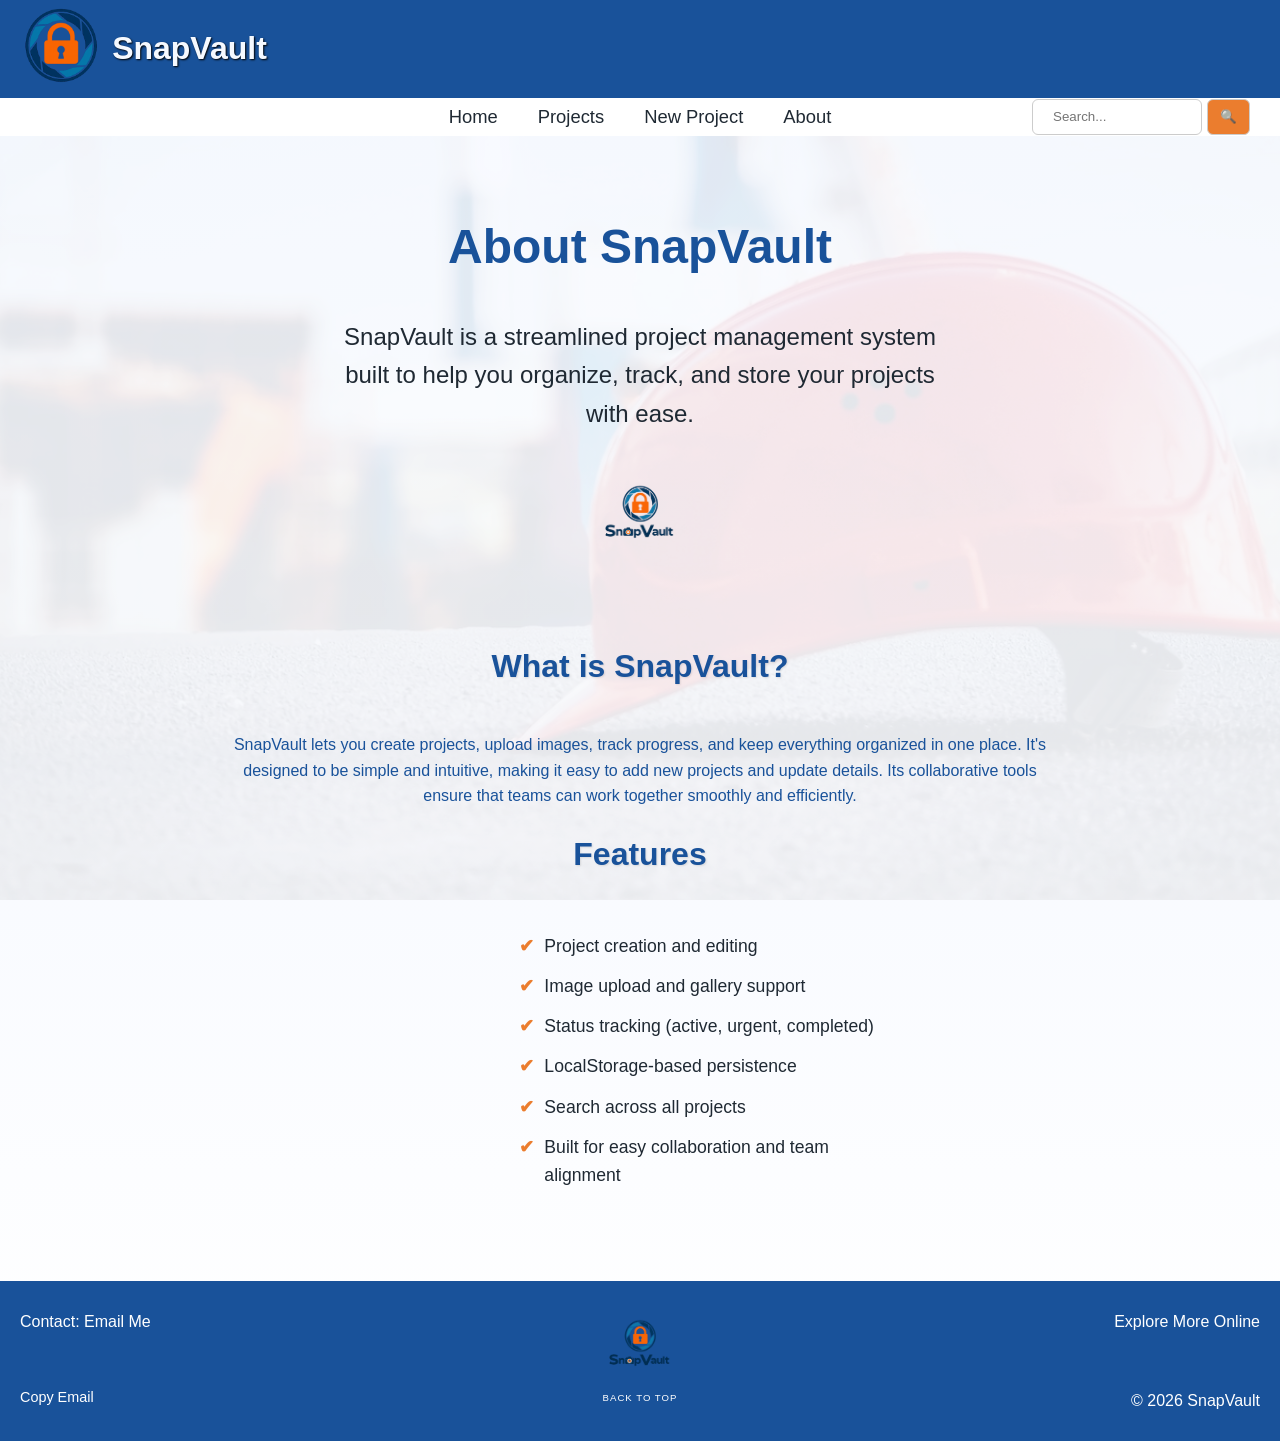
<file: about.html>
<!DOCTYPE html>
<html lang="en">
<head>
  <meta charset="UTF-8"/>
  <meta name="viewport" content="width=device-width, initial-scale=1.0"/>
  <meta name="description" content="Learn about SnapVault, a project management tool designed to simplify organization, collaboration, and file tracking for personal and team projects."/>
  <meta name="keywords" content="about SnapVault, project management overview, file organization details, SnapVault features, productivity tool explanation, collaboration info, digital project tracking, workflow organization, SnapVault mission, user guide overview, project management benefits, project storage solution, team collaboration platform"/>
  <title>SnapVault | About</title>
  <!-- Google tag (gtag.js) -->
  <script async src="https://www.googletagmanager.com/gtag/js?id=G-6L34RQ03ZX"></script>
  <script>
    window.dataLayer = window.dataLayer || [];
    function gtag(){dataLayer.push(arguments);}
    gtag('js', new Date());

    gtag('config', 'G-6L34RQ03ZX');
  </script>
  <link rel="stylesheet" href="style.css"/>
  <link rel="icon" type="image/png" href="images/SnapVault-favicon.png"/>
</head>
<body id="top" class="about-page">
  <header>
    <div class="header-container">
      <div class="branding">
        <a href="index.html" aria-label="Go to Home">
          <img class="logo-icon" src="images/SnapVault-logo-3.png" alt="SnapVault logo with camera lens and lock" />
        </a>
        <h2 class="logo-text">
          <a href="index.html">SnapVault</a>
        </h2>
      </div>
      <div class="search-box header-search">
        <div class="search-inner">
          <input type="text" placeholder="Search..." aria-label="Search projects">
          <button type="button" aria-label="Search">🔍</button>
        </div>
        <div class="search-results"></div>
      </div>
    </div>
  </header>

  <nav>
    <div class="nav-container">
      <ul class="nav-links">
        <li><a href="index.html">Home</a></li>
        <li><a href="projects.html">Projects</a></li>
        <li><a href="upload.html">New Project</a></li>
        <li><a href="about.html">About</a></li>
      </ul>
      <div class="search-box nav-search">
        <div class="search-inner">
          <input type="text" id="nav-search" placeholder="Search..." aria-label="Search projects">
          <button type="button" aria-label="Search" id="nav-search-btn">🔍</button>
        </div>
        <div class="search-results"></div>
      </div>
    </div>
  </nav>

  <main>
    <section class="hero"  role="img" aria-label="SnapVault background image showing project tools">
      <h1>
        About SnapVault
      </h1>
      <p>
        SnapVault is a streamlined project management system built to help you
        organize, track, and store your projects with ease.
      </p>
      <div class="logo-container">
        <img src="images/SnapVault-logo.png" alt="SnapVault logo with camera lens and lock" class="logo-icon">
      </div>
    </section>

    <section class="content">
      <h2 class="about-subheading">What is SnapVault?</h2>
      <section class="description-text">
        <h4>
          SnapVault lets you create projects, upload images, track progress, and keep everything organized in one place. It's designed to be simple and 
          intuitive, making it easy to add new projects and update details. Its collaborative tools ensure that teams can work together smoothly and efficiently.
        </h4>
      </section>
      
      <h2 class="about-subheading">Features</h2>
      <ul>
        <li>Project creation and editing</li>
        <li>Image upload and gallery support</li>
        <li>Status tracking (active, urgent, completed)</li>
        <li>LocalStorage-based persistence</li>
        <li>Search across all projects</li>
        <li>Built for easy collaboration and team alignment</li>
      </ul>
    </section>
  </main>

  <footer>
    <div class="footer-container">

      <div class="footer-left">
        <p>
          Contact:
          <!-- Email Link -->
          <a href="mailto:jennifercoppick@email.com">
              Email Me
          </a>
        </p>
        <span id="copyText" class="copy-text" tabindex="0">
          Copy Email
        </span>
        <div id="toast" class="email-toast">Email Copied!</div>
      </div>

      <div class="footer-center">
        <a href="#top">
          <img src="images/SnapVault-logo.png" alt="SnapVault logo with camera lens and lock" class="footer-logo">
          <span class="footer-logo-caption">BACK TO TOP</span>
        </a>
      </div>

      <div class="footer-right">
        <!--  External Link -->
        <a href="https://www.google.com" target="_blank" rel="noopener noreferrer">
          Explore More Online
        </a>
        <p>© 2026 SnapVault</p>
      </div>

    </div>
  </footer>

  <script>
    document.addEventListener('DOMContentLoaded', function () {

      const searchBoxes = document.querySelectorAll('.header-search, .nav-search');
      if (!searchBoxes.length) return;

      function getProjects() {
        return JSON.parse(localStorage.getItem('projects') || '[]');
      }

      searchBoxes.forEach(searchBox => {
        const input = searchBox.querySelector('input');
        const button = searchBox.querySelector('button');

        let results = searchBox.querySelector('.search-results');
        if (!results) {
          results = document.createElement('div');
          results.classList.add('search-results');
          searchBox.appendChild(results);
        }

        function performSearch() {
          const query = input.value.trim().toLowerCase();
          results.innerHTML = '';

          if (!query) return;

          const projects = getProjects();

          const found = projects.filter(p =>
            (p.name && p.name.toLowerCase().includes(query)) ||
            (p.desc && p.desc.toLowerCase().includes(query))
          );

          if (found.length) {
            found.forEach(p => {
                const item = document.createElement('p');
                item.textContent = `Found project: ${p.name}`;
                item.style.cursor = "pointer";

                item.addEventListener('click', () => {
                    localStorage.setItem('searchTarget', p.name);
                    window.location.href = "projects.html";
                });

                results.appendChild(item);
            });
          } else {
            const item = document.createElement('p');
            item.textContent = `No projects found for: ${query}`;
            results.appendChild(item);
          }
        }

        button.addEventListener('click', performSearch);

        input.addEventListener('keypress', (e) => {
          if (e.key === 'Enter') performSearch();
        });
      });
    
      const copyText = document.getElementById("copyText");
      const toast = document.getElementById("toast");

      if (copyText && toast) {
      copyText.addEventListener("click", showToast);

      copyText.addEventListener("keypress", (e) => {
          if (e.key === "Enter" || e.key === " ") {
          showToast();
          }
      });

      function showToast() {
          navigator.clipboard.writeText("jennifercoppick@email.com");

          toast.classList.add("show");

          setTimeout(() => {
          toast.classList.remove("show");
          }, 1500);
        }
      }

      const animatedItems = document.querySelectorAll('.content li');

      const observer = new IntersectionObserver((entries) => {
        entries.forEach(entry => {
          if (entry.isIntersecting) {
            entry.target.style.animationPlayState = 'running';
          }
        });
      }, { threshold: 0.2 });

      animatedItems.forEach(item => {
        item.style.animationPlayState = 'paused';
        observer.observe(item);
      });
    });
  </script>
</body>
</html>
</file>
<file: style.css>
:root {
  --primary: #19529A;
  --secondary: #277BC0;
  --accent: #EB7D2E;
  --background: #F5F9FF;
  --bg-1: #EFF4FF; 
  --bg-2: #F3F7FF; 
  --bg-3: #F8FBFF;
  --text: #1F2933;
}
* {
  margin: 0;
  box-sizing: border-box;
}
body {
  font-family: Arial, sans-serif;
  color: var(--text);
  background: linear-gradient(to bottom, var(--bg-1), white);
  margin: 0;
  line-height: 1.6;
  min-width: 0;
}
.projects-hero {
  position: relative;
  height: 400px;
  display: flex;
  flex-direction: column;
  justify-content: center;
  align-items: center;
  overflow: hidden;
  text-align: center;
} 
.projects-hero * {
  position: relative;
  z-index: 1;
}
.hero-bg::before {
  content: "";
  position: absolute;
  inset: 0;
  background: url('images/background.png') no-repeat center;
  background-size: cover;
  background-position: center 10%;
  opacity: 0.4;
  z-index: 0;
}
.upload-page {
  background: linear-gradient(to bottom, var(--bg-1), white);
}
.upload-hero-bg {
  position: relative;
  min-height: 250px;
  padding: 60px 20px;
  display: flex;
  flex-direction: column;
  justify-content: center;
  align-items: center;
  text-align: center;
  overflow: hidden;
}
.upload-hero-bg * {
  position: relative;
  z-index: 1;
}
.upload-hero-bg h1,
.upload-hero-bg p {
  width: 100%;
  max-width: 700px;
  margin-left: auto;
  margin-right: auto;
  position: relative;
  z-index: 1;
}
.description-text h4 {
  margin: 20px 0 20px;
  color: var(--primary) !important;
  width: 70%;
  font-weight: 100;
  text-align: center;
  margin-left: auto;
  margin-right: auto;
}
.hero-foreground-image {
  width: 100%;
  max-height: 180px;
  object-fit: contain;
  margin-bottom: 20px;
  display: block;
}
.content, .card, .hero {
  color: var(--text);
}
a:focus, button:focus, input:focus {
  box-shadow: 0 0 0 3px rgba(25, 82, 154, 0.2);
  padding: 2px;
  border-radius: 5px;
}
header {
  background-color: var(--primary);
  padding: 5px 20px;
  width: 100%;
  position: relative;
}
.header-container {
  display: flex;
  justify-content: space-between;
  align-items: center;
}
.branding {
  display: flex;
  align-items: center;
  gap: 10px;
}
.logo-icon {
  height: 80px;
  width: auto;
}
.logo-text {
  font-size: 2em;
  font-weight: bold;
  color: var(--background);
  margin: 0;
  text-shadow: 1px 1px 2px rgba(0,0,0,1);
}
.logo-text a {
  color: var(--background);
  text-decoration: none;
}
nav {
  background-color: white;
  padding: 0;
  text-align: center;
}
nav ul {
  list-style: none;
  margin: 0;
  padding: 0;
}
nav li {
  border-bottom: 1px solid var(--primary);
  margin: 0;
  padding: 0; 
}
nav li:first-child {
  border-top: 1px solid var(--primary);
}
nav a {
  display: block;
  text-decoration: none;
  color: var(--text);
  font-size: 1.4em;
  font-weight: bold;
  line-height: 1.2;
  padding: 0;
  transition: color 0.2s ease;
}
nav a:hover,
nav a:visited:hover {
  color: var(--accent);
}
nav a:active {
  color: var(--primary);
}
.search-box {
  display: flex;
  justify-content: center;
  align-items: center;
  gap: 5px;
  padding: 8px 0;
  width: 100%;
}
.header-search {
  display: none;
}
.nav-search .search-inner{
  display: flex;
  gap: 5px;
}
.search-box input {
  padding: 8px 20px;
  height: 36px; 
  border: 1px solid #ccc;
  border-radius: 6px;
}
.search-box button {
  padding: 8px 12px;
  height: 36px;
  border: 1px solid #ccc;
  background-color: var(--accent);
  color: white;
  cursor: pointer;
  border-radius: 6px;
  transition: all 0.1s ease;
}
.search-box button:active {
  transform: scale(0.95);
  background-color: #d96f20;
  box-shadow: inset 2px 2px 5px rgba(0,0,0,0.2);
}
.search-results {
    margin-top: 5px;
}
.search-results p {
    margin: 5px 0;
    padding: 5px 10px;
    background-color: #f3f7ff;
    border-radius: 5px;
    border: 1px solid #ccc;
}
.hero {
  width: 100%;
  min-height: 400px;
  display: flex;
  flex-direction: column;
  justify-content: center;
  align-items: center;
  text-align: center;
  padding: 20px;
  margin: 0 auto;
}
body.upload-page .hero {
  padding-top: 40px;
  padding-bottom: 40px;
  margin-top: 0;
  display: block;
  text-align: center;
}
body.upload-page form {
  margin: 0 auto 40px;
}
.hero h1 {
  display: block;
  color: var(--primary);
  font-size: 3em;
  margin: 60px auto 40px;
  width: 100%;
  max-width: 800px;
  line-height: 1.3;
}
.hero p {
  display: block;
  font-size: 1.5em;
  width: 100%;
  max-width: 600px;
  margin: 0 auto 40px;
}
.hero .cta-buttons {
  display: flex;
  justify-content: center;
  gap: 20px;
  width: 100%;
  max-width: 800px;
  margin-left: auto;
  margin-right: auto;
}
.hero-btn1, .hero-btn2 {
  display: inline-block;
  color: white;
  border: none;
  padding: 15px 30px;
  font-size: 1.2em;
  border-radius: 6px;
  text-decoration: none;
  text-align: center;
  cursor: pointer;
  transition: transform 0.1s ease, background-color 0.2s ease;
}
.hero-btn1:active, .hero-btn2:active {
  transform: translateY(2px) scale(0.99);
  box-shadow: 0 0 0 #222;
}
.hero-btn1 {
  background-color: var(--text);
  box-shadow: 0 5px 0 #222;
}
.hero-btn2 {
  background-color: var(--accent);
  box-shadow: 0 5px 0 #c96522;
}
.hero-btn1:hover, .hero-btn2:hover {
  transform: scale(1.05);
  background-color: white;
  color: var(--text);
  border: 1px solid var(--text);
}
.hero-btn1:active {
  transform: translateY(2px) scale(0.99);
  box-shadow: 0 0 0 #222;
}
.hero-btn2:active {
  transform: translateY(2px) scale(0.99);
  box-shadow: 0 0 0 #c96522;
}
.cards-heading {
  text-align: center;
  padding: 10px;
  color: var(--primary);
  font-size: 2.1em;
  margin: 0;
}
.cards {
  display: flex;
  flex-direction: column;
  align-items: center;
  gap: 20px;
  padding: 30px 20px;
  width: 100%;
  background: linear-gradient(to bottom, var(--bg-1), white);
}
.card {
  background-color: white;
  padding: 18px 16px;
  border: 1px solid #ddd;
  display: flex;
  flex-direction: column;
  text-align: center;
  cursor: pointer;
  width: 220px;
  height: auto;    
  min-height: 320px;
  border-radius: 10px;
  box-shadow: 0 2px 6px rgba(0,0,0,0.1);
  justify-content: flex-start;
  transition: 0.3s ease;
}
.card:hover {
  transform: translateY(-5px);
}
.card-row {
  display: flex;
  justify-content: center;
  align-items: stretch;
  gap: 20px;
  width: 100%;
  flex-wrap: wrap;
}
.card img {
  width: 100%;
  height: 150px;
  object-fit: cover;
  border-radius: 8px;
  margin-bottom: 12px;
}
.card h3 {
  margin: 10px 0 8px 0;
  font-size: 1.22em;
  overflow-wrap: break-word;
  word-break: break-word;
  hyphens: auto;
  line-height: 1.3;
}
.card p {
  margin: 0;
  font-size: 0.96rem;
  line-height: 1.55;
  overflow-wrap: break-word;
  word-break: break-word;
  hyphens: auto;
  flex-grow: 1;
}
.content {
  padding: 60px 20px 80px;
  text-align: center;
  position: relative;
  overflow: visible;
  color: var(--text);
  display: flex;
  flex-direction: column;
  align-items: center;
}
.content-heading {
  font-size: 3em;
  margin-bottom: 25px;
  color: var(--primary);
  text-transform: uppercase;
  letter-spacing: 1px;
  position: relative;
  z-index: 1;
  text-shadow: 1px 1px 2px rgba(0,0,0,0.1);
}
.content-subheading {
  font-size: 1.4em;
  color: var(--text);
  max-width: 700px;
  margin: 0 auto;
  position: relative;
  z-index: 1;
  line-height: 1.6;
  text-shadow: 1px 1px 2px rgba(0,0,0,0.1);
}
.content ul {
  list-style: none;
  padding-left: 11%;
  margin: 20px auto 0;
  text-align: left;
  max-width: 500px;
}
.content li::before {
  content: "✔";
  position: absolute;
  left: 0;
  color: var(--accent);
  font-weight: bold;
}
.content li {
  margin: 12px 0;
  font-size: 1.1em;
  position: relative;
  padding-left: 25px;
  opacity: 0;
  transform: translateY(20px);
  animation: fadeUp 0.8s ease forwards;
}
.content li:nth-child(1) { 
  animation-delay: 0.1s; 
}
.content li:nth-child(2) { 
  animation-delay: 0.4s; 
}
.content li:nth-child(3) { 
  animation-delay: 0.6s; 
}
.content li:nth-child(4) { 
  animation-delay: 0.8s; 
}
.content li:nth-child(5) { 
  animation-delay: 1s; 
}
.content li:nth-child(6) { 
  animation-delay: 1.2s; 
}
body.about-page {
  position: relative;
  min-height: 100vh;
}
body.about-page::before {
  content: "";
  position: fixed;
  inset: 0;
  background: url("images/umit-yildirim-9OB46apMbC4-unsplash.jpg") center/cover no-repeat;
  opacity: 0.15; /* adjust this */
  z-index: -1;
  pointer-events: none;
  filter: blur(.1px);
}
body.about-page::after {
  content: "";
  position: fixed;
  inset: 0;
  background: rgba(255,255,255,0.4);
  z-index: -1;
  pointer-events: none;
}
.about-subheading {
  font-size: 2em;
  margin-bottom: 20px;
  margin-top: 0;
  color: var(--primary);
  text-shadow: 1px 1px 2px rgba(0,0,0,0.1);
}
.about-text {
  font-size: 1.2em;
  color: var(--text);
  max-width: 700px;
  margin: 70px auto;
  line-height: 1.6;
}
.projects-page, .upload-page {
  text-align: center;
  padding: 0 0 40px 0;
}
.projects-page h1 {
  color: var(--primary);
  font-size: 2.5em;
  margin-bottom: 10px;
}
.projects-page p {
  color: var(--text);
  margin-bottom: 25px;
}
.projects-table {
  width: 90%;
  margin: 0 auto;
  border-collapse: collapse;
  background: white;
  border-radius: 10px;
  overflow: hidden;
  box-shadow: 0 4px 10px rgba(0,0,0,0.1);
}
.projects-table th {
  background-color: var(--bg-2);
  color: var(--text);
  padding: 12px;
  text-align: left;
}
.projects-table td {
  padding: 12px;
  border-bottom: 1px solid #ddd;
  text-align: left;
}
.projects-table tr:hover {
  background-color: #f5f9ff;
}
.projects-table caption {
  caption-side: top;
  text-align: center;
  font-size: 1.8em;
  font-weight: bold;
  color: var(--primary);
  padding: 15px 10px;
  margin-bottom: 15px;
  text-transform: uppercase;
  letter-spacing: 1px;
  text-shadow: 1px 1px 2px rgba(0,0,0,0.1);
}
.status-active {
  background-color: var(--primary);
  color: white;
  font-weight: bold;
  padding: 5px 5px;
  border-radius: 12px;
  font-size: 0.85em;
  display: inline-block;
  width: 90px; 
  text-align: center;
  box-shadow: 0 2px 5px rgba(0,0,0,0.2); 
}
.status-completed {
  background-color: var(--text);
  color: white;
  font-weight: bold;
  padding: 5px 5px;
  border-radius: 12px;
  font-size: 0.85em;
  display: inline-block;
  width: 90px; 
  text-align: center;
  box-shadow: 0 2px 5px rgba(0,0,0,0.2);  
}
.status-urgent {
  color: white;
  font-weight: bold;
  background-color: var(--accent);
  padding: 5px 5px;
  border-radius: 12px;
  font-size: 0.85em;
  display: inline-block;
  width: 90px; 
  text-align: center;
  box-shadow: 0 2px 5px rgba(0,0,0,0.2);  
}
.edit-btn {
  cursor: pointer;
  border: none;
  background: none;
  font-size: 1.2em;
  color: var(--primary);
  transition: transform 0.1s ease;
  box-shadow: 0 2px 5px rgba(0,0,0,1); 
}
.edit-btn:hover {
  transform: scale(1.2);
  color: var(--accent);
  box-shadow: 0 2px 5px rgba(0,0,0,1);
}
.project-details {
  display: none;
  background-color: var(--bg-1);
}
.details-content {
  text-align: left;
  padding: 10px 15px;
  display: flex;
  flex-direction: column;
  gap: 15px;
}
.new-project-btn {
  display: inline-block;
  margin-bottom: 20px;
  background-color: var(--text);
  color: white;
  padding: 10px 20px;
  border-radius: 6px;
  text-decoration: none;
  box-shadow: 0 4px 0 #222;
  transition: all 0.1s ease;
}
.new-project-btn:hover {
  background-color: white;
  color: var(--text);
  border: 1px solid var(--text);
}
.new-project-btn:active {
  transform: translateY(2px) scale(0.99);
  box-shadow: 0 0 0 #222;
}
.view-btn,
.edit-btn,
.delete-btn {
  border: none;
  background: none;
  cursor: pointer;
  font-size: 1.1em;
  margin: 0 3px;
  color: var(--primary);
  transition: transform 0.1s ease;
}
.view-btn:hover,
.edit-btn:hover {
  color: var(--accent);
  transform: scale(1.2);
}
.delete-btn {
  color: red;
}
.delete-btn:hover {
  transform: scale(1.2);
}
.edit-section {
  display: flex;
  flex-direction: column;
  gap: 8px;
}
.edit-section input,
.edit-section textarea,
.edit-section select {
  padding: 8px;
  border-radius: 6px;
  border: 1px solid #ccc;
}
.gallery {
  display: flex;
  flex-wrap: wrap;
  gap: 15px;
  margin-top: 20px;
  overflow: visible;
}
.gallery img {
  width: 100px;
  height: 80px;
  object-fit: cover;
  border-radius: 6px;
  cursor: pointer;
  transition: transform 0.2s ease, box-shadow 0.2s ease;
}
.gallery img:hover {
  transform: scale(1.8);
  z-index: 10;
  box-shadow: 0 8px 20px rgba(0,0,0,0.3);
}
.gallery-item {
  display: flex;
  flex-direction: column;
  width: 120px;
  margin-right: 10px;
  text-align: center;
  position: relative;
  overflow: visible;
}
.gallery-item img {
  width: 100%;
  height: 100px;
  object-fit: cover;
  border-radius: 6px;
}
.gallery-item:hover img {
  transform-origin: center left;
}
.gallery-item input {
  width: 100%;
  margin-top: 5px;
  padding: 4px;
  font-size: 0.8rem;
}
.remove-thumb {
  margin-top: 5px;
  background: #c62828;
  color: white;
  border: none;
  padding: 5px 8px;
  border-radius: 4px;
  cursor: pointer;
}
.submit-btn {
  display: block;
  width: 100%;
  max-width: 300px;
  margin: 25px auto 0;
  padding: 15px 30px;
  background: var(--primary);
  color: white;
  border: none;
  border-radius: 6px;
  cursor: pointer;
  font-size: 1.2em;
  box-shadow: 0 5px 0 #123d73;
  transition: transform 0.1s ease, background-color 0.2s ease;
}
.submit-btn:hover {
  background: white;
  color: var(--text);
  border: 1px solid var(--text);
  transform: scale(1.05);
}
.submit-btn:active {
  transform: translateY(2px) scale(0.99);
  box-shadow: 0 0 0 #123d73;
}
.remove-thumb:hover {
  background: #a61f1f;
}
 .toggle-btn, .delete-btn {
  cursor: pointer;
  padding: 4px 8px;
  margin-right: 4px;
  border: none;
  border-radius: 4px;
  font-size: 1em;
}
.toggle-btn:hover { 
  background-color: #277BC0; color: white; 
}
.delete-btn:hover { 
  background-color: #EB7D2E; color: white; 
}   
.urgent-input {
  display: none;
  margin-top: 10px;
}
form {
  max-width: 700px;
  margin: 20px auto;
  background: white;
  padding: 25px;
  border-radius: 8px;
  box-shadow: 0 2px 8px rgba(0,0,0,0.1);
}
form label {
  display: block;
  margin-top: 18px;
  font-weight: bold;
}
form input[type="text"],
form textarea,
form select {
  width: 100%;
  padding: 10px;
  margin-top: 6px;
  border: 1px solid #ccc;
  border-radius: 5px;
  font-size: 1rem;
}
textarea {
  min-height: 100px;
}
.drop-zone {
  margin-top: 15px;
  padding: 30px;
  border: 2px dashed #277BC0;
  border-radius: 8px;
  text-align: center;
  background: #f8faff;
  cursor: pointer;
  transition: background 0.2s ease;
}
.drop-zone.drag-over {
  background: #e3f1ff;
}
.edit-drop-zone {
  margin: 10px 0;
  padding: 15px;
  border: 2px dashed #277BC0;
  border-radius: 6px;
  text-align: center;
  background: #f8faff;
  cursor: pointer;
  transition: background 0.2s ease;
  font-size: 0.9em;
}
.edit-drop-zone:hover {
  background: #e3f1ff;
}
.edit-drop-zone.drag-over {
  background: #e3f1ff;
}
.edit-image-input {
  display: none;
}
.save-project-btn {
display: block;
width: 100%; max-width: 300px;
margin: 25px auto 0; padding: 15px 30px;
background-color: var(--primary);
color:white;
border: none;
border-radius: 6px;
cursor: pointer; font-size: 1.2em;
box-shadow: 0 5px 0 #123073;
transition: transform 0.1s ease, background-color 0.2s ease;
}
.save-project-btn:hover {
  background: white; 
  color: var(--text);
  border: 1px solid var(--text);
  transform: scale(1.05);
}
.save-project-btn:active {
  transform: translateY(2px) scale(0.99);
  box-shadow: 0 0 0 #123d73;
}
@keyframes fadeUp {
  to {
    opacity: 1;
    transform: translateY(0);
  }
}
.video, .cta {
  text-align: center;
  padding: 15px;
}
.video video {
  border-radius: 14px;
  border: 3px solid var(--primary);
  box-shadow: 
  0 12px 30px rgba(0,0,0,0.25),
  0 0 0 4px white,
  0 0 0 6px var(--bg-1);
}
.video video:hover {
  transform: scale(1.02);
  transition: transform 0.2s ease;
}
.video h2 {
  margin-bottom: 20px;
  color: var(--primary);
  font-size: 1.8em;
}
.cta-btn {
  background-color: var(--primary);
  text-decoration: none;
  color: white;
  padding: 15px 30px;
  border: 1px solid transparent;
  border-radius: 6px;
  cursor: pointer;
  box-shadow: 0 5px 0 #123d73;
  transition: transform 0.1s ease, background-color 0.2s ease;
  letter-spacing: 0.5px;
}
.cta-btn:hover {
  background-color: white;
  color: var(--text);
  border: 1px solid var(--text);
  transform: translateY(-3px) scale(1.05);
  box-shadow: 0 8px 0 rgba(18, 61, 115, 0.2);
}
.cta-btn:active {
  box-shadow: 0 0 0 #123d73;
  transform: translateY(2px) scale(0.99);
}
footer {
  background-color: var(--primary);
  color: white;
  text-align: center;
  padding: 8px 0;
  text-decoration: none;
  width: 100%;
}
.cta {
  max-width: 1024px;
  margin: 0 auto;
  margin-bottom: 70px;
  padding: 30px 10px;
}
.footer-logo {
  height: 70px;
  width: auto;
  max-width: 100%;
}
.footer-logo-caption {
  display: block;
  font-size: 0.6em;
  color: white;
  margin-top: 3px; 
  margin-bottom: 3px;
  letter-spacing: 1px; 
}
 .footer-container {
  display: grid;
  grid-template-columns: 1fr auto 1fr;
  align-items: start;
  padding: 20px;
}
.footer-left {
  justify-self: start;
  display: flex;
  flex-direction: column;
  align-items: flex-start;
  gap: 6px;
  text-align: left;
}
.footer-left a {
  text-decoration: none;
  color: white; 
  transition: color 0.2s ease;
}
.footer-left a:hover {
  color: var(--accent); 
}
.footer-center {
  justify-self: center;
  text-align: center;
  text-decoration: none;
}
.footer-center a {
  text-decoration: none;
}
.footer-logo-caption:hover {
  color: var(--accent);
}
.footer-right {
  justify-self: end;
  display: flex;
  flex-direction: column;
  gap: 8px;
  text-align: right;
}
.footer-right a {
  text-decoration: none;
  color: white; 
  transition: color 0.2s ease;
  padding-bottom: 45px;;
}
.footer-right a:hover {
  color: var(--accent); 
}
.email-toast {
  margin-top: 6px;
  background: var(--accent);
  color: white;
  padding: 6px 14px;
  border-radius: 8px;
  font-size: 0.85em;
  box-shadow: 0 5px 0 #123d73, 0 6px 14px rgba(0, 0, 0, 0.15);
  opacity: 0;
  transform: translateX(-25px);
  transition: opacity 0.3s ease, transform 0.3s ease;
  backdrop-filter: blur(6px);
  pointer-events: none;
  display: inline-block;
  max-width: 100%;
  white-space: nowrap;
  overflow: hidden;
  text-overflow: ellipsis;
}
.email-toast.show {
  opacity: 1;
  transform: translateX(0);
}
.copy-text {
  order: 2;
  display: inline-block;
  align-self: flex-start;
  text-align: left;
  cursor: pointer;
  color: white;
  text-decoration: none;
  font-size: 0.9em;
  transition: color 0.2s ease;
}
.copy-text:hover {
  color: var(--accent);
}
.copy-text:active {
  transform: scale(0.95);
}
html {
  scroll-behavior: smooth;
}
.email-wrapper {
  position: relative;
  display: inline-block;
}
#emailCopy {
  cursor: pointer;
  transition: 0.2s ease;
}
#emailCopy:hover {
  color: var(--accent);
}
#emailCopy:focus {
  outline: none;
  box-shadow: none;
  padding: 0;
}
.error-page {
  text-align: center;
  padding: 60px 20px;
  display: flex;
  flex-direction: column;
  align-items: center;
  justify-content: center;
  min-height: 80vh;
  color: var(--text);
}
.error-page .logo-container {
  margin-bottom: 30px;
}
.error-page .logo-container .logo-icon {
  height: 300px; 
  width: auto; 
  display: block; 
  margin: 0 auto; 
}
.error-page h2 {
  font-size: 6em;
  color: var(--primary); 
  margin: 0 0 20px 0;
}
.error-page p {
  font-size: 1.2em;
  margin: 10px 0;
}
.error-page .emoji {
  font-size: 2em;
  margin-top: 20px;
}
.error-page a.hero-btn2 {
  margin-top: 25px;
}
.error-title {
  display: inline-block;
  animation: dropRock 1.2s ease-out forwards;
  transform-origin: center;
  font-size: clamp(2rem, 5vw, 3.5rem);
  color: var(--primary);
}
@keyframes dropRock {
  0% {
    transform: translateY(-120px) rotate(-8deg);
    opacity: 0;
  }

  60% {
    transform: translateY(10px) rotate(6deg);
    opacity: 1;
  }

  75% {
    transform: translateY(-5px) rotate(-4deg);
  }

  90% {
    transform: translateY(3px) rotate(2deg);
  }

  100% {
    transform: translateY(0) rotate(0deg);
  }
}
/* Extra Extra Small */
@media (max-width: 440px) {
  .projects-table,
  .projects-table thead,
  .projects-table tbody,
  .projects-table th,
  .projects-table td,
  .projects-table tr {
    display: block;
    width: 100%;
  }
  .projects-table thead {
    display: none;
  }
  .projects-table tr {
    margin-bottom: 15px;
    background: white;
    border-radius: 10px;
    padding: 10px;
    box-shadow: 0 2px 8px rgba(0,0,0,0.1);
  }
  .projects-table td {
    display: flex;
    justify-content: space-between;
    padding: 8px 10px;
    border: none;
    border-bottom: 1px solid #eee;
  }
  .projects-table td:last-child {
    border-bottom: none;
  }
  .projects-table td:nth-child(1)::before { 
    content: "Project:"; font-weight: bold; 
  }
  .projects-table td:nth-child(2)::before { 
    content: "Description:"; font-weight: bold; 
  }
  .projects-table td:nth-child(3)::before { 
    content: "Status:"; font-weight: bold; 
  }
  .projects-table td:nth-child(4)::before { 
    content: "Files:"; font-weight: bold; 

  }
  .projects-table td:nth-child(5)::before { 
    content: "Actions:"; font-weight: bold; 
  }
  .projects-table td::before {
    margin-right: 10px;
    color: var(--primary);
  }
  .projects-table td:last-child {
    justify-content: flex-start;
    gap: 10px;
  }
  .projects-hero {
    height: 310px;
  }
  .upload-hero-bg {
    min-height: 250px;
  }
  .card {
    width: 92%;
    min-height: 450px;
    padding: 18px 16px;
  }

  .card img {
    height: 155px;
  }

  .card p {
    font-size: 0.8rem;
  }
}
/* Extra Small */
@media (max-width: 600px) {
  .projects-hero {
    height: 200px;
  }
  .upload-hero-bg {
    min-height: 220px;
  }
  body.about-page::before {
    background-position: center;
    opacity: 0.12;
  }
  .card {
    width: 100%;
    height: 800px;
  }
  .email-toast {
    font-size: 0.75em;
    padding: 5px 10px;
    transform: translateX(-10px);
  }

  .email-toast.show {
    transform: translateX(0);
  }

  .footer-left {
    width: 100%;
  }
  .error-title {
    animation: dropRockMobile 1.1s ease-out forwards;
  }
  @keyframes dropRockMobile {
    0% {
      transform: translateY(-80px) rotate(-6deg);
      opacity: 0;
    }

    60% {
      transform: translateY(8px) rotate(4deg);
      opacity: 1;
    }

    100% {
      transform: translateY(0) rotate(0deg);
    }
  }
}
/* Small */
@media (min-width: 600px) {
  nav {
    padding: 0 25px;
  }
  nav ul {
    display: flex;
    flex-direction: row;
    flex-wrap: nowrap;
    justify-content: space-around;
  }
  nav a {
    font-size: 1.15em;
    font-weight: 400;
  }
  .nav-container {
    display: grid;
    grid-template-columns: 1fr auto 1fr;
    align-items: center;
  }
  .nav-links {
    flex-direction: row;
    justify-content: center;
    grid-column: 2;
    gap: 40px;
  }
  .nav-links li {
    border: none;
    padding: 8px 0px;
    margin: 0;
    width: auto;
  }
  .nav-links li:first-child {
    border-top: none;
  }
  .search-box {
    justify-content: flex-end;
    width: auto;
    padding: .1em 0;
    grid-column: 3;
  }
  .card {
    width: 88%;
    max-width: 360px;
  }
}
/* Medium Screens */
@media (max-width: 1150px) {
  .projects-hero {
    height: 350px;
  }
  .upload-hero-bg {
    min-height: 280px;
  }
  .hero-bg-image {
    max-width: 80%;
  }
  .card {
    width: 40%;
    height: 350px;
  }
}
/* Large Screens */
@media (min-width: 1024px) {
  .search-box {
    justify-content: flex-end;
  }
  .hero {
    max-width: 80%;
  }
  .hero.upload-hero-bg {
    max-width: 100%;
  }
  .card-row {
    flex-direction: row;
    flex-wrap: nowrap;
    justify-content: center;
  }
  .card {
    width: 45%;
    height: 350px;
  }
  .cards, .content {
    margin-left: 2em;
    margin-right: 2em;
  }
  .cards {
  margin-left: 0;
  margin-right: 0;
  padding-left: 20px;
  padding-right: 20px;
  width: 100%;
  position: relative;
  left: 50%;
  right: 50%;
  transform: translateX(-50%);
} 
}
@media (min-width: 600px) and (max-width: 1150px) { 
  header {
    position: relative;
    padding-right: 220px;
  }
  .header-search {
    display: flex;
    position: absolute;
    top: 50%;
    right: 20px;
    transform: translateY(-50%);
    z-index: 50;
    background-color: white;
    border-radius: 8px;
    padding: 4px 6px;
    box-shadow: 0 2px 8px rgba(0, 0, 0, 0.18);
  }
  .header-search p {
    margin-top: 5px;
    background: #f3f7ff;
    padding: 5px;
    border-radius: 5px;
  }
  .nav-search {
    display: none;
  }
  .header-search input {
    width: 170px;
  }
  nav {
    margin-top: 0;
  }
  .nav-links {
    padding-top: 0;
  }
}
@media (min-width: 1151px) {
  .header-search {
    display: none;
  }
  .nav-search {
    display: flex;
    position: static;
    width: auto;
    padding: 0;
    background-color: transparent;
    box-shadow: none;
  }
  .nav-search input {
    width: 170px;
  }
  nav {
    margin-top: 0;
  }
  .nav-search {
    display: flex;
    flex-direction: row;
  }
}
</file>
